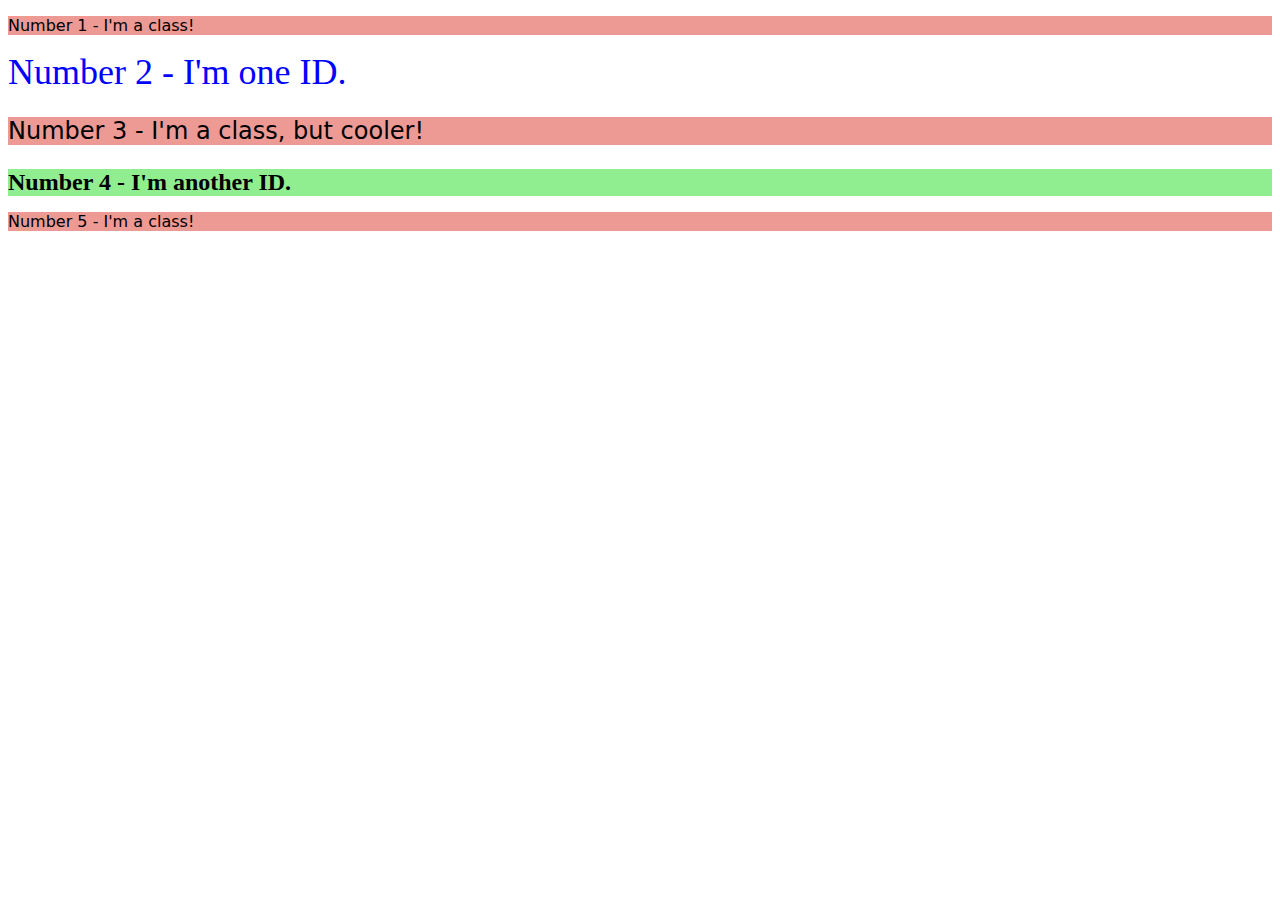
<file: foundations/02-class-id-selectors/index.html>
<!DOCTYPE html>
<html lang="en">
  <head>
    <meta charset="UTF-8">
    <meta http-equiv="X-UA-Compatible" content="IE=edge">
    <meta name="viewport" content="width=device-width, initial-scale=1.0">
    <title>Class and ID Selectors</title>
    <link rel="stylesheet" href="style.css">
  </head>
  <body>
    <p class="class">Number 1 - I'm a class!</p>
    <div id="id1"> Number 2 - I'm one ID.</div>
    <p class="class" id="id3"> Number 3 - I'm a class, but cooler! </p>
    <div id="id2"> Number 4 - I'm another ID. </div>
    <p class="class"> Number 5 - I'm a class! </p>
  </body>
  
</html>
</file>
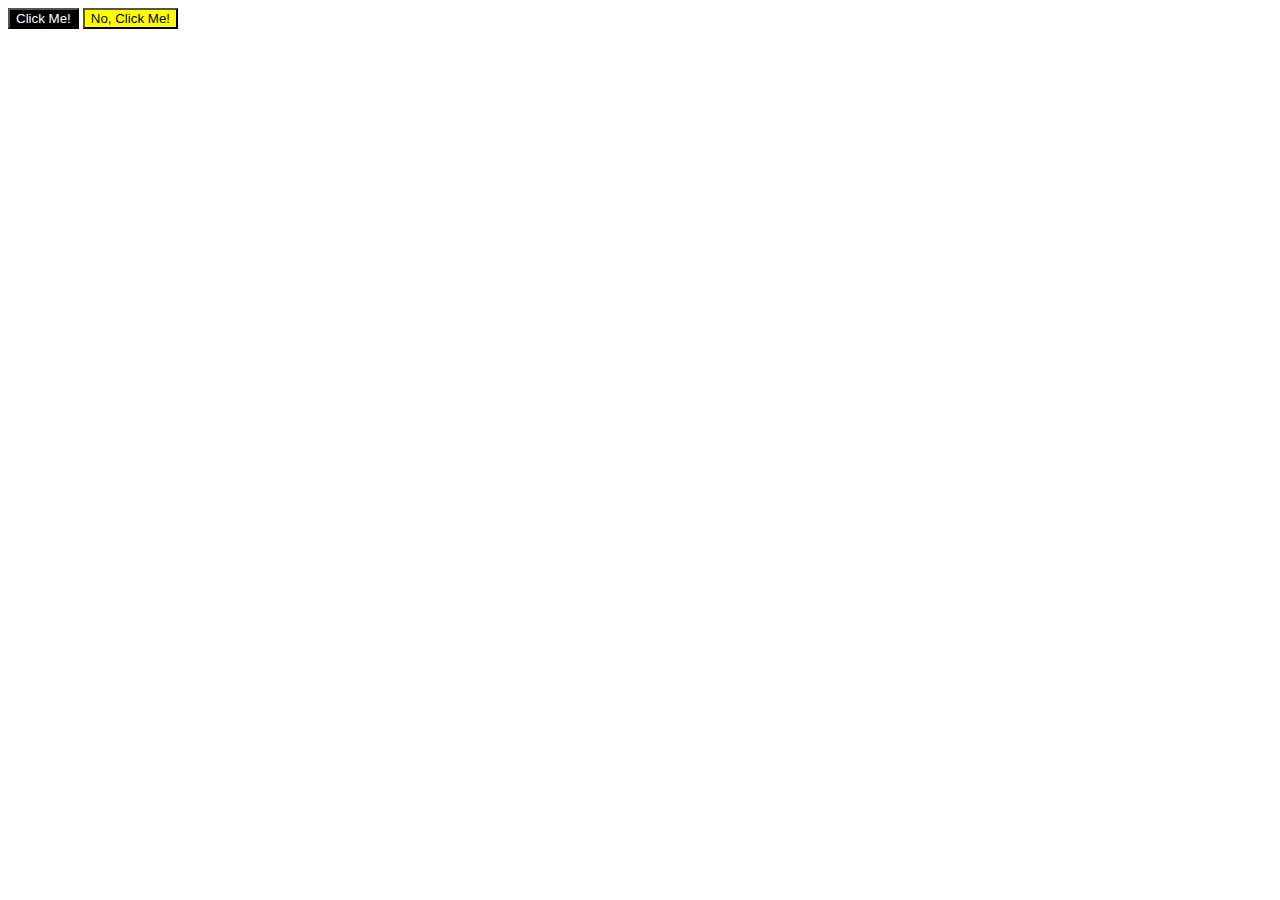
<file: foundations/03-grouping-selectors/index.html>
<!DOCTYPE html>
<html lang="en">
  <head>
    <meta charset="UTF-8">
    <meta http-equiv="X-UA-Compatible" content="IE=edge">
    <meta name="viewport" content="width=device-width, initial-scale=1.0">
    <title>Grouping Selectors</title>
    <link rel="stylesheet" href="style.css">
  </head>
  <body>
    <button class="B1"> Click Me!</button>
    <button class="B2">No, Click Me!</button>
  </body>
</html>
</file>
<file: foundations/02-class-id-selectors/style.css>
p {
    background-color:  rgb(237, 154, 149);
    font-family: Verdana, DejaVu Sans, sans-serif;

}

div {
    color: blue;
    font-size: 36px;
}

#id3 {
    font-size: 24px;
}

#id2 {
    background-color: lightgreen;
    font-size: 24px;
    color: black;
    font-weight: bold;
}
</file>
<file: foundations/03-grouping-selectors/style.css>
.B1 {
    color: white;
    background-color: black;
}

.B2 {
    background-color: yellow;
}

.B1 .B2 {
    font-size: 28px;
    font-family: Helvetica, Times 'Times New Roman', Times, serif sans-serif; 
}
</file>
